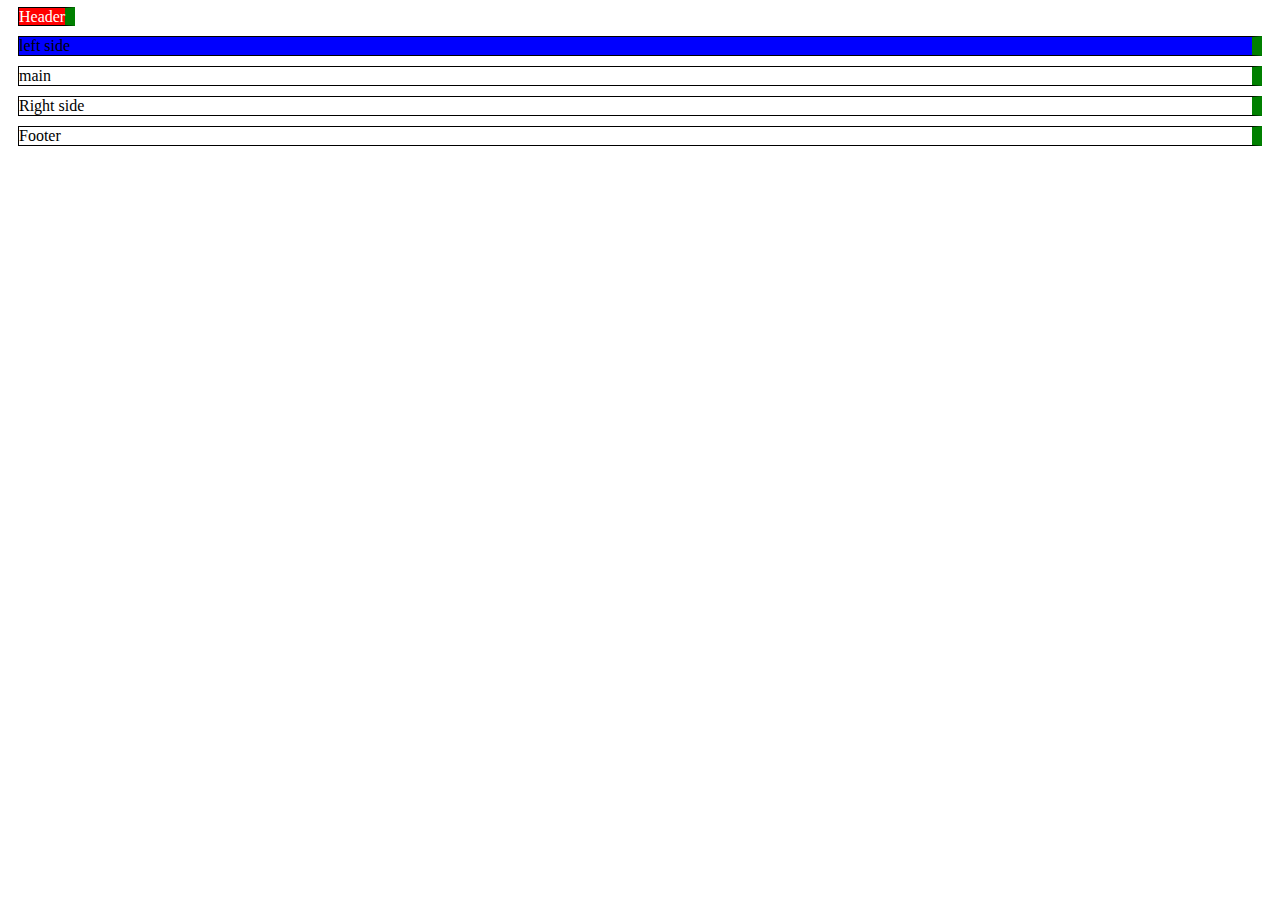
<file: video1/index.html>
<!DOCTYPE html>
<html lang="en">
    <head>
        <meta charset="UTF-8" />
        <meta name="viewport" content="width=device-width, initial-scale=1.0" />
        <title>TinyCard</title>
        <style type="text/css">
            .header {
                background: red;
                color: white;
                width: 100px;
                height: 200px;
                display: inline;
            }
            .left-side {
                background: blue;
            }
            .m-10 {
                margin: 10px;
            }
            .bd-1 {
                border: 1px solid black;
            }
            .border-right-style-cua-tui {
                border-right: 10px solid green;
            }
        </style>
    </head>
    <body>
        <header class="header border-right-style-cua-tui m-10 bd-1">
            Header
        </header>
        <div class="left-side border-right-style-cua-tui m-10 bd-1">
            left side
        </div>
        <main class="main border-right-style-cua-tui m-10 bd-1">main</main>
        <div class="right-side border-right-style-cua-tui m-10 bd-1">
            Right side
        </div>
        <footer class="footer border-right-style-cua-tui m-10 bd-1">
            Footer
        </footer>
    </body>
</html>
</file>
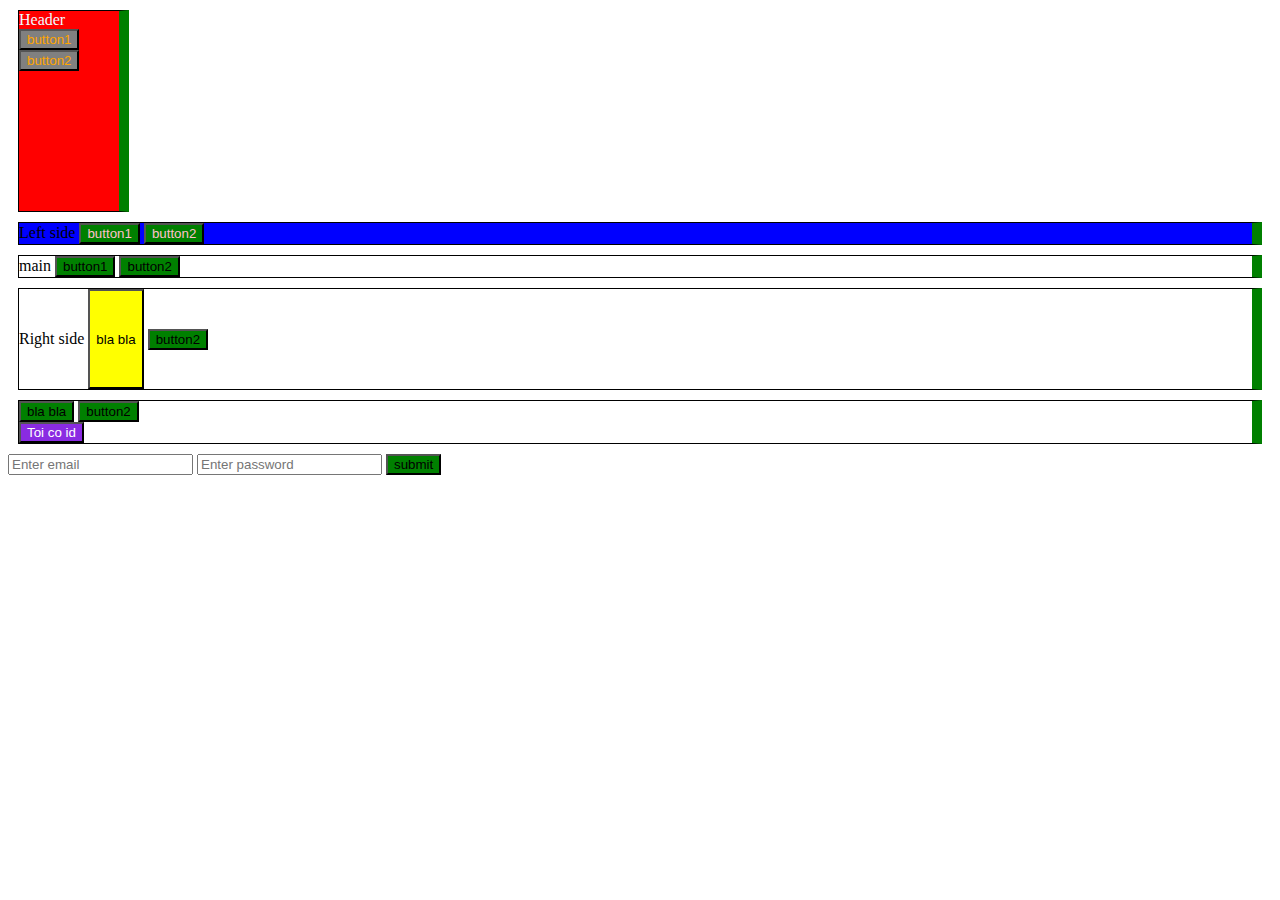
<file: video2/index.html>
<!DOCTYPE html>
<html>
    <head>
        <title>Video 2 + 3</title>
        <link rel="stylesheet" href="./styles.css" />
        <script defer type="text/javascript" src="./javascripts.js"></script>
    </head>
    <body>
        <header class="header my_border margin_10 border_1">
            Header
            <button>button1</button>
            <button>button2</button>
        </header>
        <div class="left-side my_border margin_10 border_1">
            Left side
            <button>button1</button>
            <button>button2</button>
        </div>
        <main class="main my_border margin_10 border_1">
            main
            <button>button1</button>
            <button>button2</button>
        </main>
        <div class="right-side my_border margin_10 border_1">
            Right side
            <button style="height: 100px">bla bla</button>
            <button>button2</button>
        </div>
        <footer class="footer my_border margin_10 border_1">
            <button>bla bla</button>
            <button>button2</button>
            <div>
                <button id="btn_toi_co_id">Toi co id</button>
            </div>
        </footer>

        <form id="fm_dang_nhap" method="post">
            <input name="email" type="email" placeholder="Enter email" />
            <input
                name="password"
                type="password"
                placeholder="Enter password" />
            <button type="submit">submit</button>
        </form>
    </body>
</html>
</file>
<file: video2/styles.css>
/* định nghĩa style cho tất cả tag button */
button {
  /* màu của back ground */
  background: green;
}
/* selecter đến 1 class */
.header {
  background: red;
  color: aliceblue;
  width: 100px;
  height: 200px;
}
.border_1 {
  border: 1px solid black;
}
.left-side {
  background: blue;
}
.my_border {
  border-right: 10px solid green;
}
.margin_10 {
  margin: 10px;
}

/* từ thẻ header vào 1 cấp, chọn tất cả các button */
header > button {
  /* màu của text */
  color: orange;
  background-color: gray;
}

/* tất cả button trong class left-side  có text màu */
.left-side button {
  color: pink;
}

/*trong right-side đi vào 1 cấp set background cho button đầu tiên */
.right-side > button:nth-child(1) {
  background: yellow;
}

/* Tìm đến thẻ có btn_toi_co_id để set background  */
#btn_toi_co_id {
  background: red;
}

body #btn_toi_co_id {
  background: blueviolet;
}
</file>
